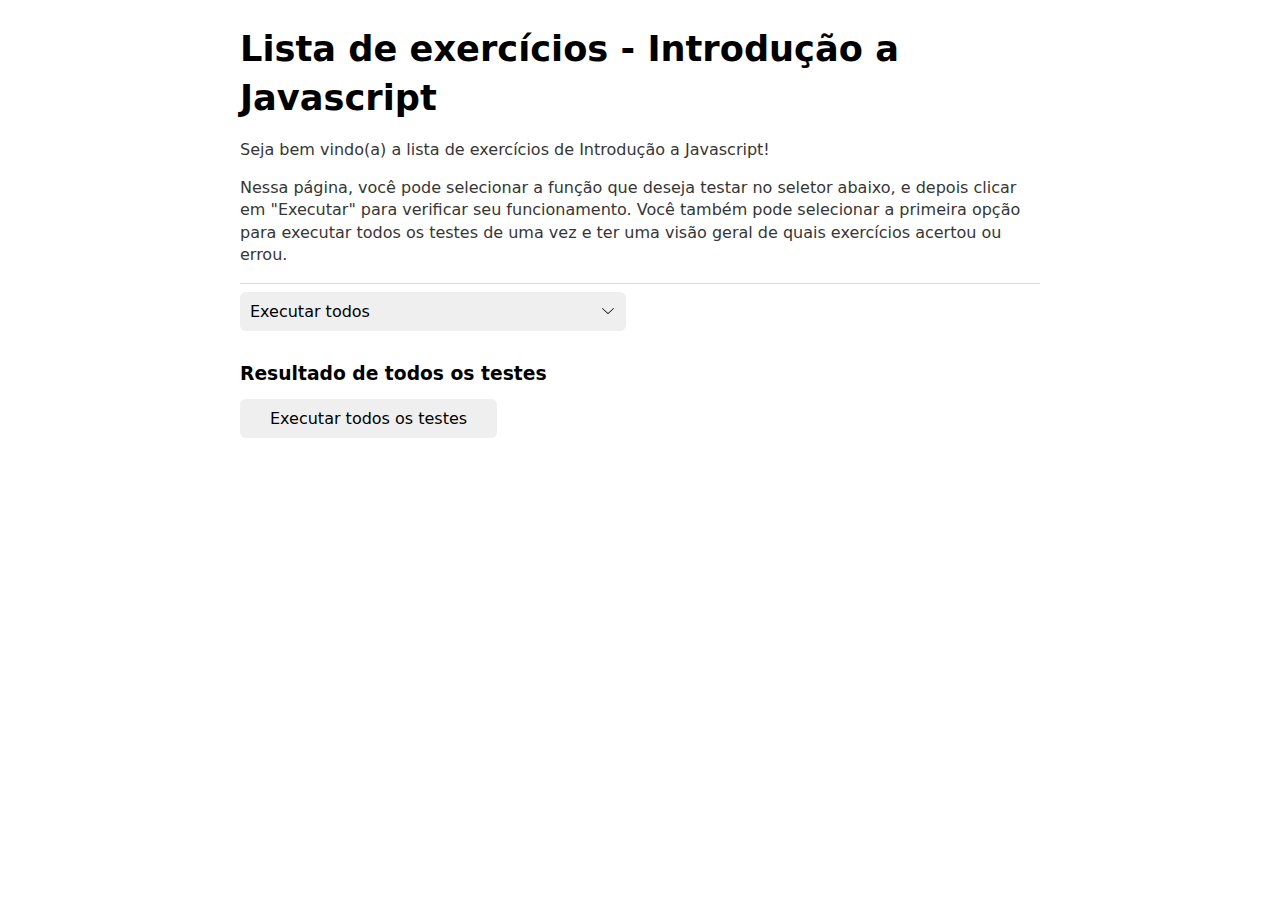
<file: modulo1/Projeto-lista-js/index.html>
<!DOCTYPE html>
<html lang="en">
<head>
  <meta charset="UTF-8">
  <meta http-equiv="X-UA-Compatible" content="IE=edge">
  <meta name="viewport" content="width=device-width, initial-scale=1.0">
  <script src="./tests.js" defer></script>
  <script src="./exercicios.js" defer></script>
  <title>Document</title>
</head>
<body>
  <div id="root"></div>
</body>
</html>
</file>
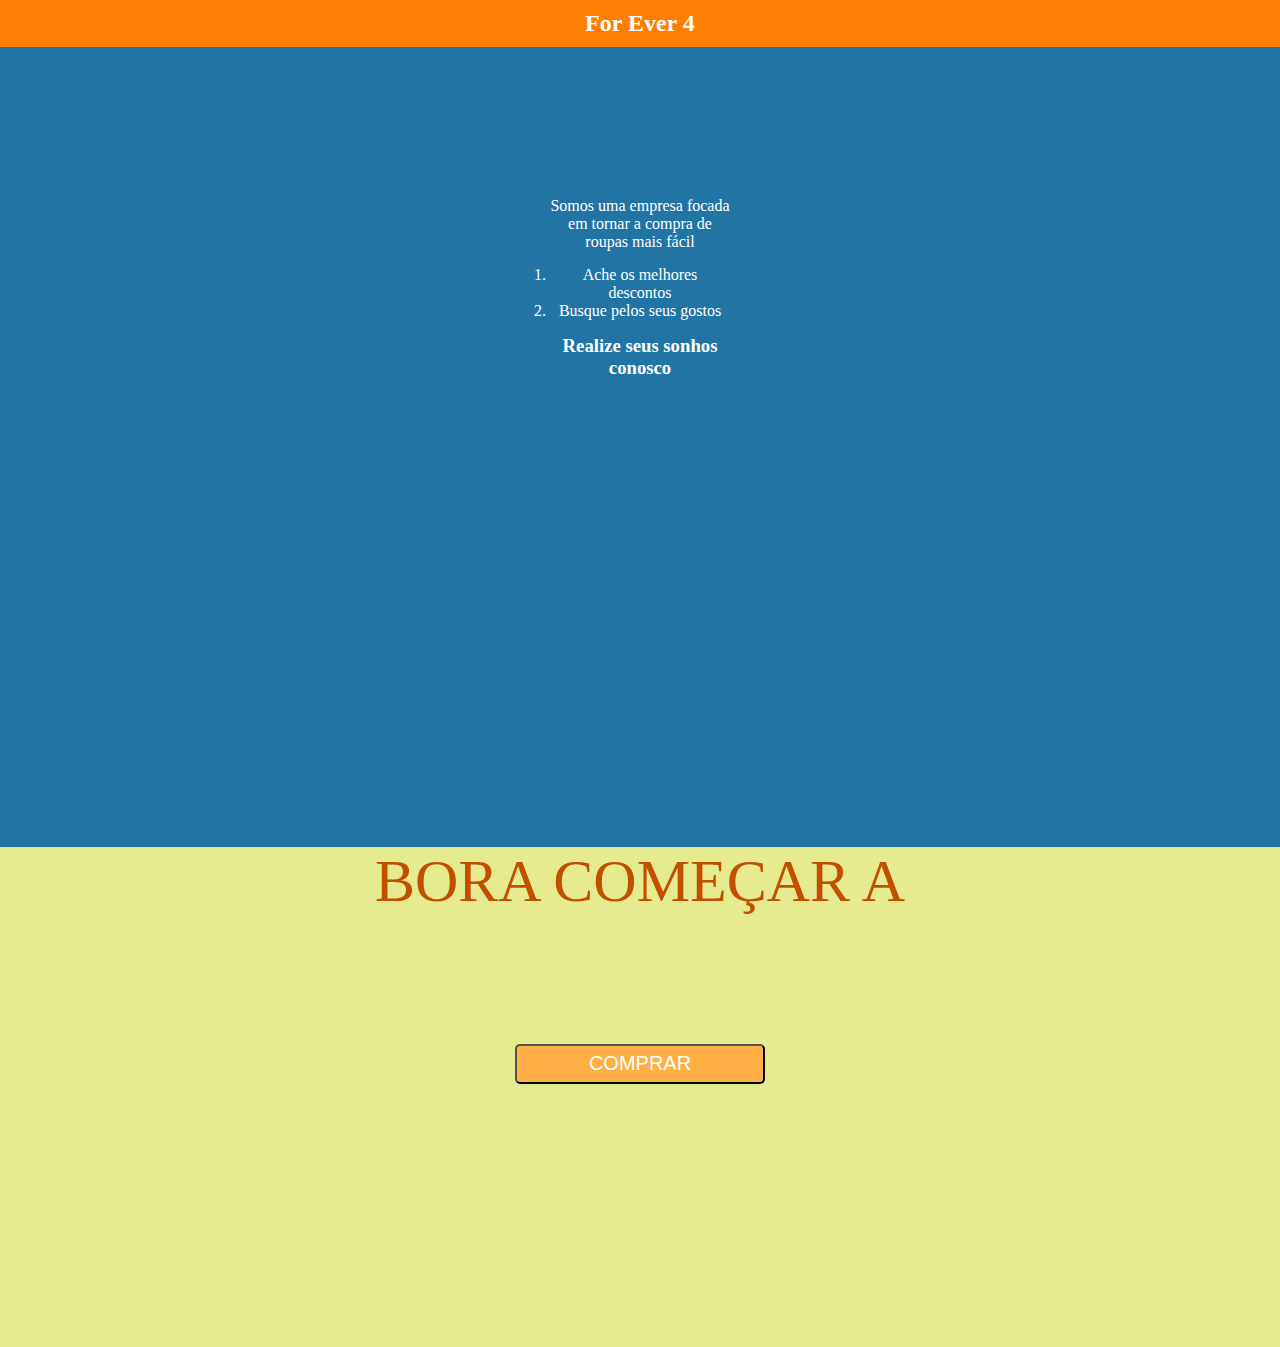
<file: modulo1/Bugfixes/exercicio-bugfixes/home.html>
<!DOCTYPE html>
<html lang="en">

<head>
    <meta charset="UTF-8">
    <meta name="viewport" content="width=device-width, initial-scale=1.0">
    <meta http-equiv="X-UA-Compatible" content="ie=edge">
    <link rel="stylesheet" type="text/css" href="index.css">
    <link href="https://fonts.googleapis.com/css?family=Roboto&display=swap" rel="stylesheet">
    <title>For Ever 4</title>
</head>

<body>
    <h2>For Ever 4</h2>
    <div>
        <div class="container" id="container-de-descricao">
            <p> Somos uma empresa focada <br> em tornar a compra de <br> roupas mais fácil </p>
            <ol>
                <li> Ache os melhores descontos </li>
                <li> Busque pelos seus gostos</li>
            </ol>
            <h3> Realize seus sonhos conosco</h3>
        </div>

        <div class="container" id="container-para-comprar">
            <p> BORA COMEÇAR A </p>
            <p><a href="comprar.html"><button class="botao-amarelo" > COMPRAR </button></a></p>
        </div>
    </div>
</body>
</body>

</html>
</file>
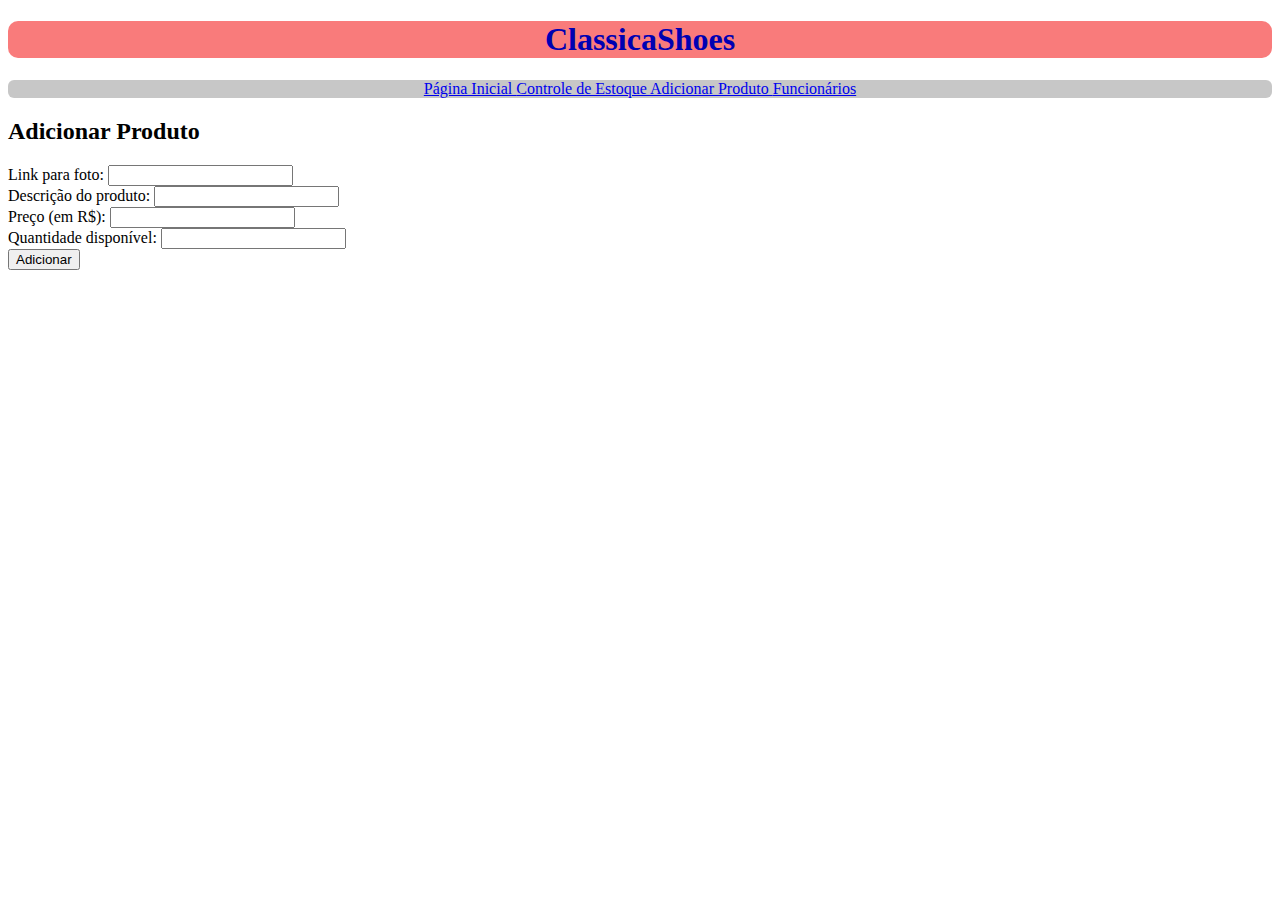
<file: modulo1/Html-Sistema-loja/Sistema-loja/add-produto.html>
<!DOCTYPE html>
<html lang="en">
<head>
    <meta charset="UTF-8">
    <meta name="viewport" content="width=device-width, initial-scale=1.0">
    <meta http-equiv="X-UA-Compatible" content="ie=edge">
    <title>Adicionar Produto</title>
    <link rel="stylesheet" type="text/css" href="add-produto.css"> 

</head>
<body>
    <div>
        <h1 class="Titulo"> ClassicaShoes </h1>
    </div>
    
    <div class="Menu">
        <a href="index.html"> Página Inicial </a>
        <a href="ctrl-estoque.html"> Controle de Estoque </a>
        <a href="add-produto.html"> Adicionar Produto </a>
        <a href="funcionarios.html"> Funcionários </a>
    </div>

    
    <h2>Adicionar Produto</h2>
    <form action="">
        <div>
            <label for="link-foto">Link para foto: </label>
            <input type="url" id="link-foto" name="link-foto">
        </div>
        
        <div>
            <label for="descricao">Descrição do produto: </label>
            <!-- Adicione o id apropriado para o input abaixo -->
            <input type="text" id="descrição" name="descrição">
        </div>
        
        <div>
            <label for="preco">Preço (em R$): </label>
            <!-- Adicione o id apropriado e o type para receber números abaixo -->
            <input type="text" id="preço" name="preço">
        </div>
        
        <div>
            <!-- Preencha as propriedades necessárias para os elementos abaixo -->
            <label for="quantidade">Quantidade disponível: </label>
            <input type="number" id="quantidade" name="quantidade">
        </div>

        <div class="form-add">
            <!-- Adicione ao type do botão abaixo o valor para que ele submeta o formulário -->
            <button type="submit">Adicionar</button>
        </div>

    </form>

</body>
</html>
</file>
<file: modulo1/Bugfixes/exercicio-bugfixes/index.css>
/** 
  *
  *  ESTILOS GERAIS 
  *
  **/

* {
    margin: 0;
    padding: 0;
}

h2 {
    background-color: #fe7e02;
    padding: 10px 5px 10px 5px;
    color: white;
    text-align: center;
}

input {
    height: 20px;
    width: 500px;
}

button:focus {
    color: white;
}

img {
    width: 100px;
}

div>p:first-child {
    display: inline;
}

div img {
    background: black;
}

.botao-amarelo {
    background-color: #ffaf43;
    width: 250px;
    height: 40px;
    border-radius: 5px;
    font-size: 20px;
    color: white;
    margin: auto auto;  
}

.botao-amarelo:hover {
    background-color: #c44f00;
}

.container {
    height: 500px ;
    text-align: center;
    
}

.icone {
    height: 15px;
}


/** 
  *
  *  ESTILOS HOME 
  *
  **/

#container-de-descricao {
    background-color: #2274a5;
    color: white;
    padding:  150px 550px;   
}


#container-de-descricao>ol {
    padding: 15px 0px;
}

#container-para-comprar {
    background-color: #e7eb90;
}

#container-para-comprar>p {
    color: hsl(24, 100%, 38%);
    padding: 100px 0;
    font-size: 60px;
}


/**
  *
  *  ESTILOS COMPRAR 
  *
  **/

div:nth-child(2),
div:last-child {
    text-align: center;
}

table {
    width: 90%;
    margin: auto 180px;
}

td button {
    background-color: #fadf63;
    width: 150px;
    height: 30px;
    border-radius: 5px;
    color: black;
}

.container-do-search {
    margin-top: 20px;
    height: 100px;
}


#back-button {
    background-color: white;
    width: 100px;
    height: 20px;
    border: 1px solid black;
    border-radius: 5px;
    font-size: 10px;
    color: black;
}

#back-button:hover {
    background-color: #635a3d
}

img{
    color: white;
}

.imgTabela{
    margin: auto auto;
}

table.tr.calcajeans{
    background-color: white;
    width: 1000px;
}
</file>
<file: modulo1/Html-Sistema-loja/Sistema-loja/add-produto.css>
.Titulo{
    color: rgb(0, 0, 179);
    background-color: rgba(245, 31, 31, 0.589);
    text-align: center;   
    border-radius: 10px;
}

.Menu{
    text-align: center;
    background-color: rgba(153, 153, 153, 0.548);
    color: black;
    border-radius: 6px;
}
</file>
